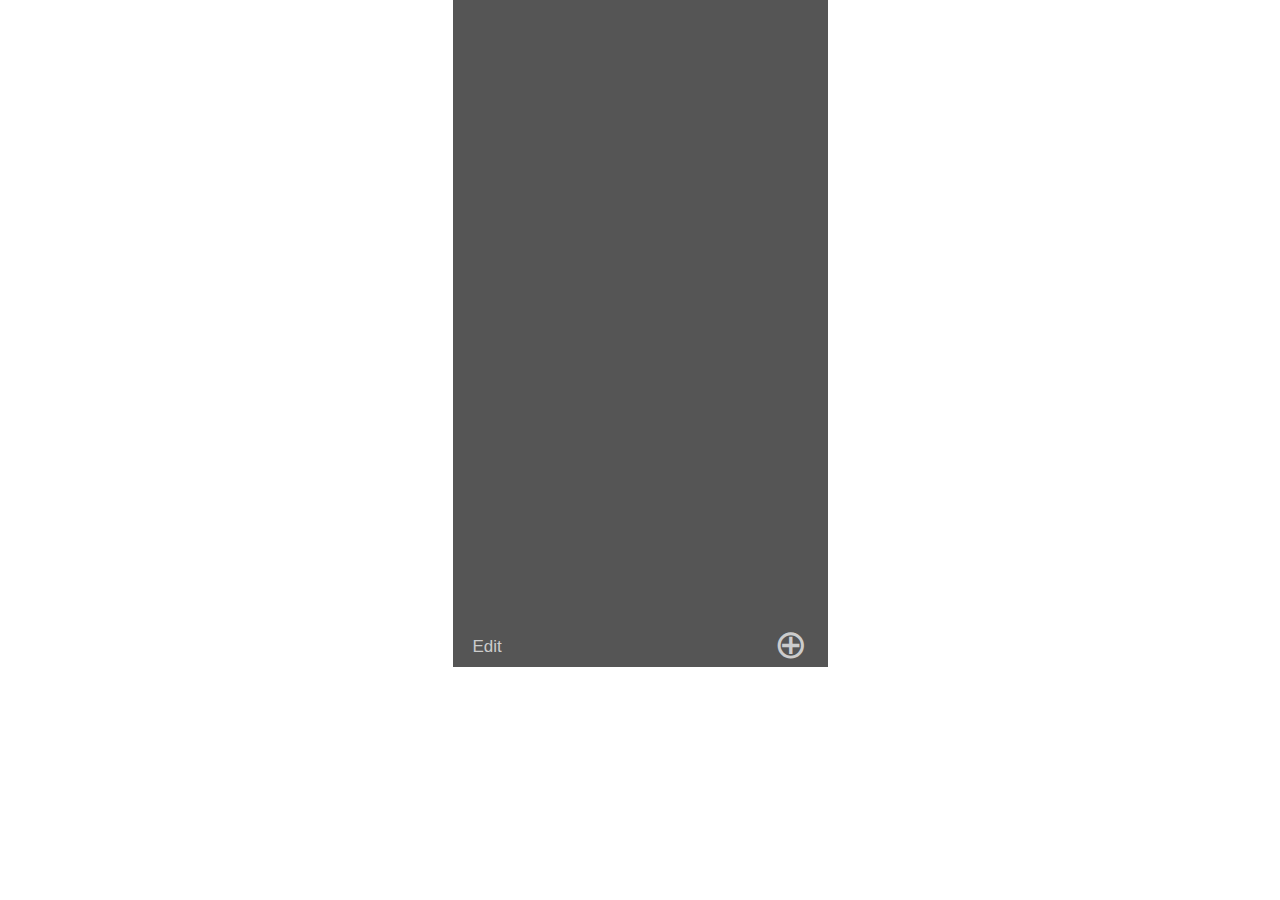
<file: index.html>
<!DOCTYPE html>
<html lang="en">
<head>
	<meta charset="UTF-8">
	<meta http-equiv="X-UA-Compatible" content="IE=edge,chrome=1"> 
	<meta name="viewport" content="width=device-width, initial-scale=1.0">
	<title>WeatherApp</title>
	<link rel="stylesheet" href="style.css">
</head>
<body>
	
	<div class="locContainer pages hide">
		<h6>Enter city, zip code, or airport location</h6>
		<input type="text" placeholder="San Jose">
		<a href="#"><button id="cancel">Cancel</button></a> 
		<div class="findCityList"></div>
	</div>

	<div class="page1 pages">
		<!-- <a href="">
			<ul>
				<li class="cityList dayTime citylist-1">
					<div class="left-side">
						<p class="time">--</p>
						<p class="location">City Name</p>
					</div>
					<div class="temp">--</div>
				</li>
			</ul>
		</a> -->
		<button id="edit">Edit</button>
		<button id="editdone" class="hide">Done</button>
		<button id="addCity">&#8853</button>
	</div>

<script src="http://ajax.googleapis.com/ajax/libs/jquery/2.1.3/jquery.min.js"></script>
<script src="weather.js"></script>
</body>
</html>
</file>
<file: style.css>
*{
	margin: 0;
	padding: 0;  
	border: 0;  
	font-size: 100%; 
	font: inherit;
	vertical-align: baseline;
}
::-webkit-scrollbar { 
    display: none; 
}
.hide{
	display:none;
}
a{
	color:white;
	text-decoration: none;
}
li{
	list-style: none;
	/*display:inline-block;*/
}
.pages{
	position: relative;
	left: 0;
	right: 0;
	margin: 0 auto;
	background: #555;
	width: 375px;
	height: 667px;
	overflow:scroll;
	color: white;
	font-family: HelveticaNeue-Light,Arial;
	font-size: 16px;
}
.page1{
	z-index: 100;
	height:667px;
	position:relative;
}
.cityList{
	height: 84px;
	/*position:relative;*/
}
.cityList > div{
	display: inline-block;
}
.dayTime{
	background: linear-gradient(#718291, #617588);
}
.nightTime,footer.nightTime,.nightTime .cityList {
	background: linear-gradient(#0b131e, #232931);
}
.left-side{
	position: relative;
	left: 16px;
	margin-top: 19px;
}
.time{
	font-size: 15px;
}
.location{
	font-size: 30px;
	
}
.temp{
	font-size: 65px;
	font-family: HelveticaNeue-UltraLight;
	line-height: 84px;
	position: absolute;
	right: 16px;

}
.page2{
	background: linear-gradient(#718291, #617588);
}
.page3{
	background: linear-gradient(#0b131e, #232931);
}
.mainInfo{
	text-align: center;
	height: 195px;
	border-bottom: 1px solid #b6c0c9;
	position:relative;
}

.m-city{
	font-size: 24px;
	position:relative;
	top: 20px;
}
.m-wea{
	font-size: 16px;
	position:relative;
	top: 21px;
}
.m-temp{
	font-size: 80px;
	font-family: HelveticaNeue-UltraLight;
	position:relative;
	top: 22px;	
}
.y-day,.y-temp{
	color: #b6c0c9;
}
.twoWea{
	width:375px;
	position:absolute;
	bottom: 10px;
}

.y-today{
	text-align: center;
}
.y-temp,.t-temp{
	text-align: right;
}
.today{
	text-align: left;
	padding-left: 10px;
}
.y-temp{
	padding-right: 10px;
}


.time-wea-ul{
	padding-left: 10px;
	width: 1600px;
}
.time-wea li{
	display: inline-block;
	text-align: center;
	margin-right: 28px;
	margin-top: 8px;
}
.time-wea{
	position:relative;
	height: 94px;
	font-size: 13px;
	border-bottom: 1px solid #b6c0c9;
	overflow-x: scroll;
}
img{
	width:19px;
	height:17px;
}
.time-wea li p:nth-child(2){
	margin-top: 13px;
}
.time-wea li p:nth-child(3){
	margin-top: 9px;
}
.forecast-list li ul li{
	display: inline-block;
	width:24%;
}

.forecast-list{
	height: 228px;
	padding-left: 10px;
	padding-right: 10px;
	padding-top: 14px;
	border-bottom: 1px solid #b6c0c9;
}
.forecast-list li ul li:nth-child(2),
.forecast-list li ul li:nth-child(4),
.forecast-list li ul li:nth-child(3) {
	text-align: right;
}
.forecast-list li ul{
	margin-bottom: 7px;
}

.wea-broadcast{
	text-align: left;
	height: 56px;
	border-bottom: 1px solid #b6c0c9;
}
.wea-broadcast p{
	padding-top: 9px;
	padding-left: 10px;
}
.wea-detail{
	height: 328px;
	border-bottom: 1px solid #b6c0c9;
	overflow-y:scroll;
}
.wea-detail-ul{
	height: 300px;
}
.wea-detail-ul li ul li{
	display: inline-block;
	width:49%;
}
.wea-detail-ul li ul li:first-child{
	text-align: right;
}

.wea-detail-ul li ul li:last-child{
	position:relative;
	left: 10px;
}

.wea-detail-ul>li:nth-child(1){
	padding-top: 10px;
}
.wea-detail-ul>li:nth-child(2){
	padding-top: 5px;
}
.wea-detail-ul>li:nth-child(3){
	padding-top: 20px;
}
.wea-detail-ul>li:nth-child(4){
	padding-top: 5px;
}
.wea-detail-ul>li:nth-child(5){
	padding-top: 20px;
}
.wea-detail-ul>li:nth-child(6){
	padding-top: 5px;
}
.wea-detail-ul>li:nth-child(7){
	padding-top: 20px;
}
.wea-detail-ul>li:nth-child(8){
	padding-top: 5px;
}
.wea-detail-ul>li:nth-child(9){
	padding-top: 20px;
}

footer{
	position: fixed;
	height: 42px;
	line-height: 42px;
	width:375px;
	top: 624px;
	text-align: center;
	border-top: 1px solid #b6c0c9;
}

.daytimeFooter{
	background:#617588;
}
.nightFooter{
	background:#232931;
}

.navg li{
	display:inline;
}
.left-page,.right-page{
	font-size: 12px;
	padding:0 4px 0 4px;
	cursor:pointer;
}
.dot-right,.dot-left{
	font-size: 14px;
	padding:0 4px 0 4px;
	cursor:pointer;
}
.mainPage{
	position:absolute;
	right: 9px;
	cursor:pointer;
}
.cfButt{
  font-size: 18px;
  position:absolute;
  left: 15px;
  cursor:pointer;
}
.trans{
  opacity:0.4;
}
/*search parts are below*/
#addCity{
	cursor:pointer;
	color:#ccc;
	background: none;
	border:none;
	outline: none;
	font-size: 40px;
	position: absolute;
	bottom: 0;
	right:20px;
}
.locContainer h6{
	text-align: center;
	color:#ccc;
	margin: 5px 0 5px 0;
	font-size: 14px;
}
input{
	background: #2A2727;
	width: 73%;
	height: 30px;
	margin-left: 10px;
	margin-top: 5px;
	padding-left: 10px;
	color:#ccc;
	border-radius: 4px;
}
#cancel{
	background: #2A2727;
	color:#ccc;
	height: 30px;
	position: relative;
	left: 5px;
	padding:0 8px 0 8px;
	border-radius: 4px;
	cursor:pointer;
}
.locContainer p{
	color:#ccc;
	margin:15px 0 5px 15px;
	cursor: pointer;
}

#edit,#editdone{
	cursor:pointer;
	color:#ccc;
	background: none;
	border:none;
	outline: none;
	font-size: 17px;
	position: absolute;
	bottom: 10px;
	left:20px;
}
.removeCity{
	color:red;
	font-size: 35px;
	padding-left: 10px;
	z-index: 1000;
}
</file>
